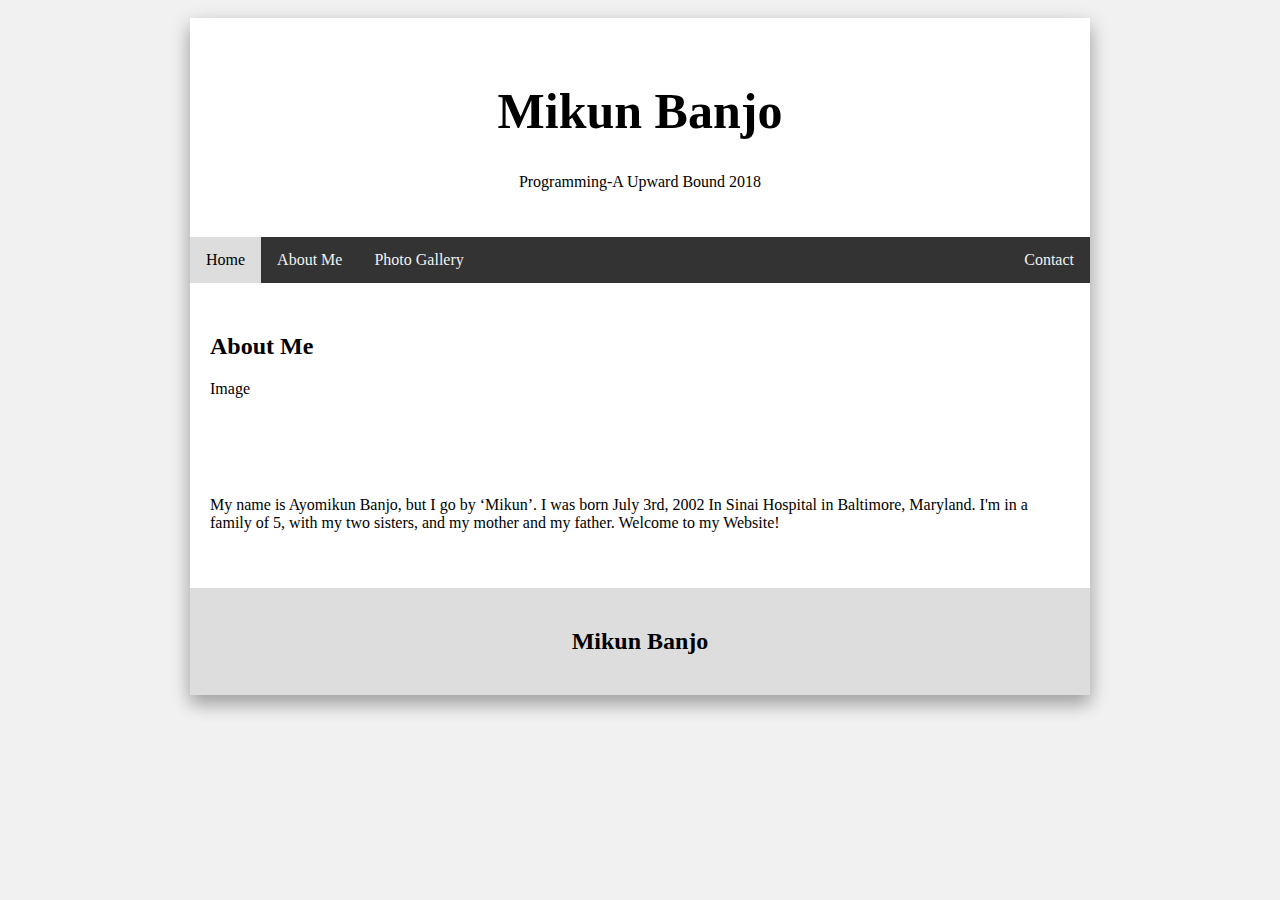
<file: about.html>
<!DOCTYPE html>
<html>
<head>
  <title>Mikun Banjo</title>
  <meta charset="UTF-8">
  <meta name="viewport" content="width=device-width, initial-scale=1.0">
  <link rel="stylesheet" type="text/css" href="project.css">
  <script type="text/javascript" src="project.js"></script>
</head>
<body>

<div id="container">
<div class="header">
  <h1>Mikun Banjo</h1>
  <p>Programming-A Upward Bound 2018</p>
</div>

<div class="topnav">
  <a href="index.html" class="active">Home</a>
  <a href="about.html">About Me</a>
  <a href="gallery.html">Photo Gallery</a>
  <a href="contact.html" style="float:right">Contact</a>
</div>

<div class="row">
    <div class="card">
      <h2>About Me</h2>
      <div class="fakeimg" style="height:100px;">Image</div>
      <p> My name is Ayomikun Banjo, but I go by ‘Mikun’. I was born July 3rd, 2002 In Sinai Hospital in Baltimore, Maryland. I'm in a family of 5, with my two sisters, and my mother and my father. Welcome to my Website!</p>
    </div>
</div>

<div class="footer">
  <h2>Mikun Banjo</h2>
</div>
</div>

</body>
</html>
</file>
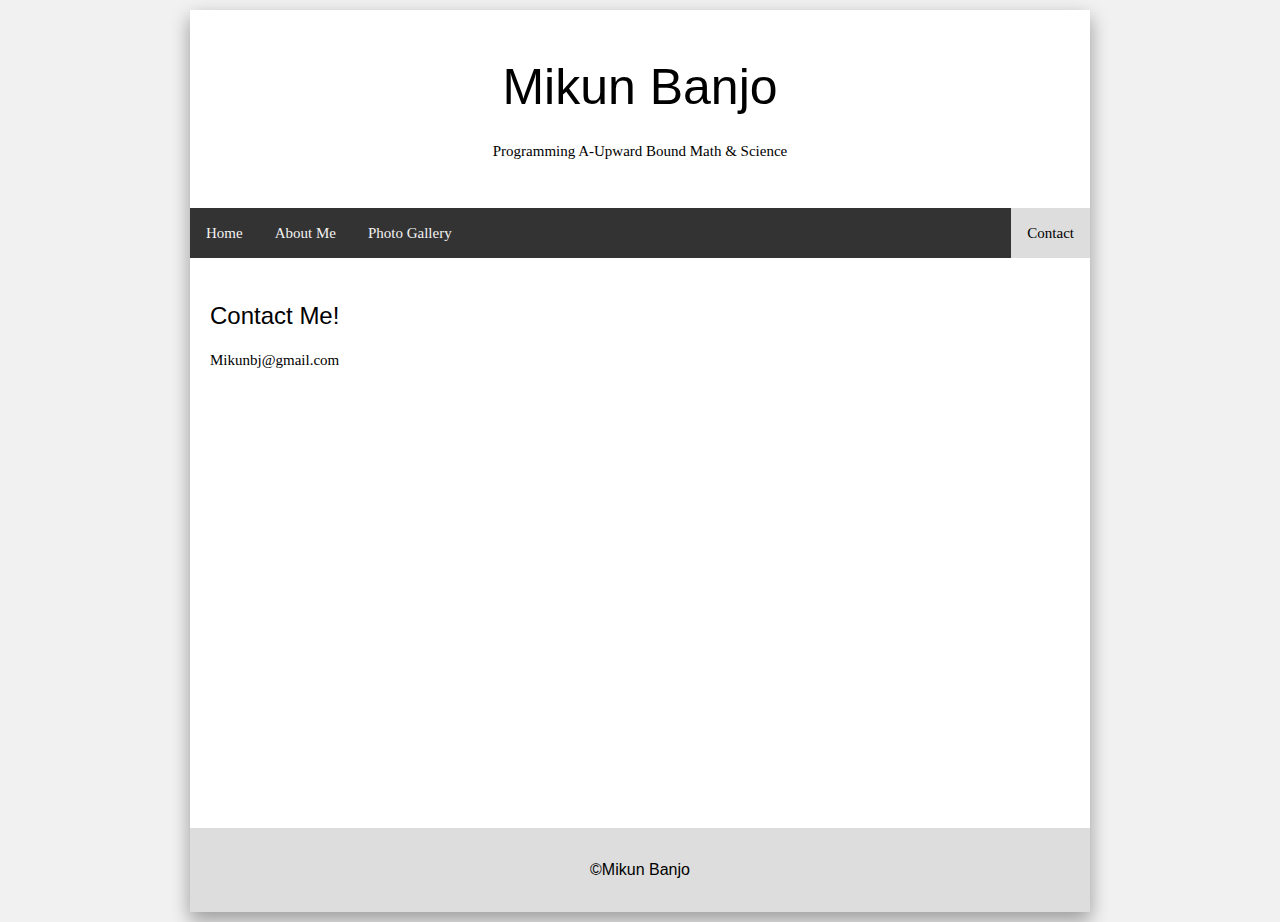
<file: contact.html>
<!DOCTYPE html>
<html>
<head>
  <title>My Portfolio</title>
  <meta charset="UTF-8">
  <meta name="viewport" content="width=device-width, initial-scale=1.0">
  <link rel="stylesheet" type="text/css" href="project.css">
  <link rel="stylesheet" href="https://www.w3schools.com/w3css/4/w3.css">
  <link rel="stylesheet" href="https://cdnjs.cloudflare.com/ajax/libs/font-awesome/4.7.0/css/font-awesome.min.css">
  <script src="https://ajax.googleapis.com/ajax/libs/jquery/3.3.1/jquery.min.js"></script>
  <script type="text/javascript" src="project.js"></script>
</head>
<body>

<div id="container">
  <header class="header">
    <h1>Mikun Banjo</h1>
    <p>Programming A-Upward Bound Math & Science</p>
  </header>

  <div class="topnav" id="myTopnav">
    <a href="index.html">Home</a>
    <a href="about.html">About Me</a>
    <a href="gallery.html">Photo Gallery</a>
    <a href="contact.html" class="active contact">Contact</a>
    <a href="javascript:void(0);" class="icon">
      <i class="fa fa-bars"></i>
    </a>
  </div>

  <div class="row content">
    <div class="card">
        <h3>Contact Me!</h3>
        <p>Mikunbj@gmail.com</p>
      </div>
  </div>

  <footer class="footer">
    <h6>&copy;Mikun Banjo</h6>
  </footer>
</div>

</body>
</html>
</file>
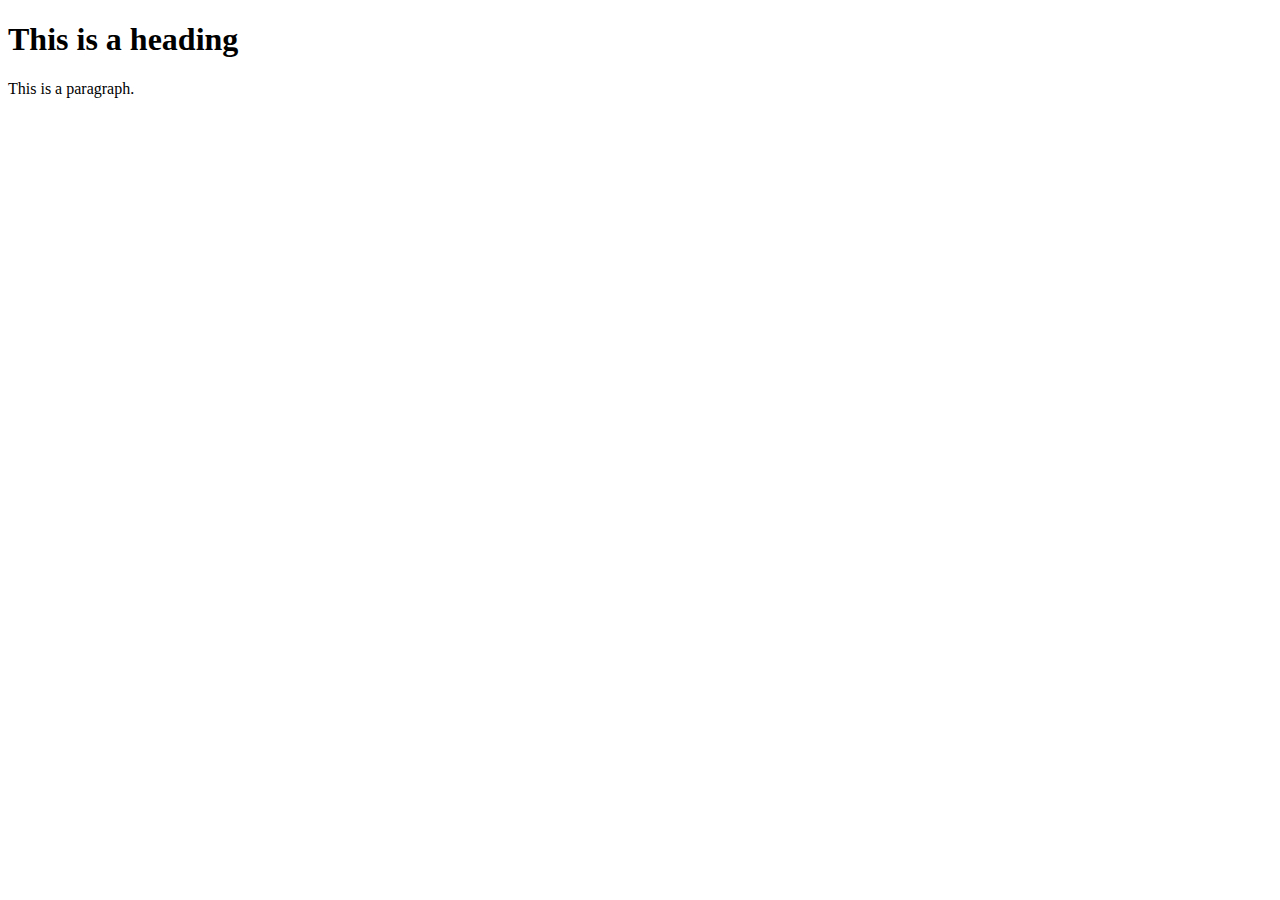
<file: project1.html>
<!DOCTYPE html>
<html>


<body>
	<title>My Portfolio</title>
	<meta charset="UTF-8">
	<meta name="viewport" content="width=device-width, initial-scale=1.0"
	<link rel="stylesheet" type="text/css" href="project.css"
	<script type="text/javascript" src="project.js"></script>
	<div id=container>
<h1>This is a heading</h1>
<p>This is a paragraph.</p>

</body>
</html>
</file>
<file: project.css>
#container
{
    margin: 0 auto;
    width: 900px;
    background: #fff;
    font-family: "Lucida Grande", "Bitstream Vera Sans", "Verdana";
    box-shadow: 0 10px 16px 0 rgba(0,0,0,0.2),0 6px 20px 0 rgba(0,0,0,0.19);
}

* {
    box-sizing: border-box;
}

body {
    font-family: Arial;
    padding: 10px;
    background: #f1f1f1;
}

/* Header/Blog Title */
.header {
    padding: 30px;
    text-align: center;
    background: #ffffff;
}

.header h1 {
    font-size: 50px;
}

/* Style the top navigation bar */
.topnav {
    overflow: hidden;
    background-color: #333;
    position: -webkit-sticky; /* Safari */
    position: sticky;
    top: 0;
    z-index: 1;
}

/* Style the topnav links */
.topnav a {
    float: left;
    display: block;
    color: #f2f2f2;
    text-align: center;
    padding: 14px 16px;
    text-decoration: none;
}

/* Change color on hover */
.topnav a:hover {
    background-color: #ddd;
    color: black;
}

/* Change color on active */
.topnav a.active {
    background-color: #ddd;
    color: black;
}

.topnav a.contact {
    float: right;
}

.topnav .icon {
  display: none;
}

/* Create two unequal columns that floats next to each other */
/* Left column */
.leftcolumn {   
    float: left;
    width: 75%;
}

/* Right column */
.rightcolumn {
    float: left;
    width: 25%;
    background-color: #f1f1f1;
    padding-left: 10px;
}

/* Home Images */
.img1 {
    background-image: url("images/kitchenconcrete.jpg");
    background-repeat: no-repeat;
    background-size: contain;
    width: 100%;
    padding: 20px;
}
.img2 {
    background-image: url("images/livingroom.jpg");
    background-repeat: no-repeat;
    background-size: contain;
    width: 100%;
    padding: 20px;
}
.img3 {
    background-image: url("images/diningroom.jpg");
    background-repeat: no-repeat;
    background-size: contain;
    width: 100%;
    padding: 20px;
}
.img4 {
    background-image: url("images/umbcub.jpg");
    background-repeat: no-repeat;
    background-size: contain;
}
/* Profile photo */
.profile-photo {
    background-image: url("images/Manu.png");
    background-repeat: no-repeat;
    background-size: contain;
}

/* Add a card effect for articles */
.card {
    background-color: white;
    padding: 20px;
    margin-top: 10px;
}


/* Gallery styles */
.w3-half img {
    margin-bottom:-6px;
    margin-top:16px;
    opacity:0.8;
    cursor:pointer;
}
.w3-half img:hover {
    opacity: 1;
}

/* Clear floats after the columns */
.row:after {
    content: "";
    display: table;
    clear: both;
}

.content {
    min-height: calc(100vh - 40vh);
}

/* Footer */
.footer {
    padding: 20px;
    text-align: center;
    background: #ddd;
    margin-top: 20px;
}

/* Responsive layout - when the screen is less than 800px wide, make the two columns stack on top of each other instead of next to each other */
@media screen and (max-width: 800px) {
    #container {
        width: 100%;
    }
    .leftcolumn, .rightcolumn {   
        width: 100%;
        padding: 0;
    }
}

/* Responsive layout - when the screen is less than 400px wide, make the navigation links stack on top of each other instead of next to each other */
@media screen and (max-width: 600px) {
    #container {
        width: 100%;
    }
    .topnav a.contact {
        float: left;
    }
    .topnav a:not(.active) {display: none;}
    .topnav a.icon {
        float: right;
        display: block;
    }
    .topnav.responsive {position: relative;}
    .topnav.responsive .icon {
        position: absolute;
        right: 0;
        top: 0;
    }
    .topnav.responsive a {
        float: none;
        display: block;
        text-align: left;
    }
}
</file>
